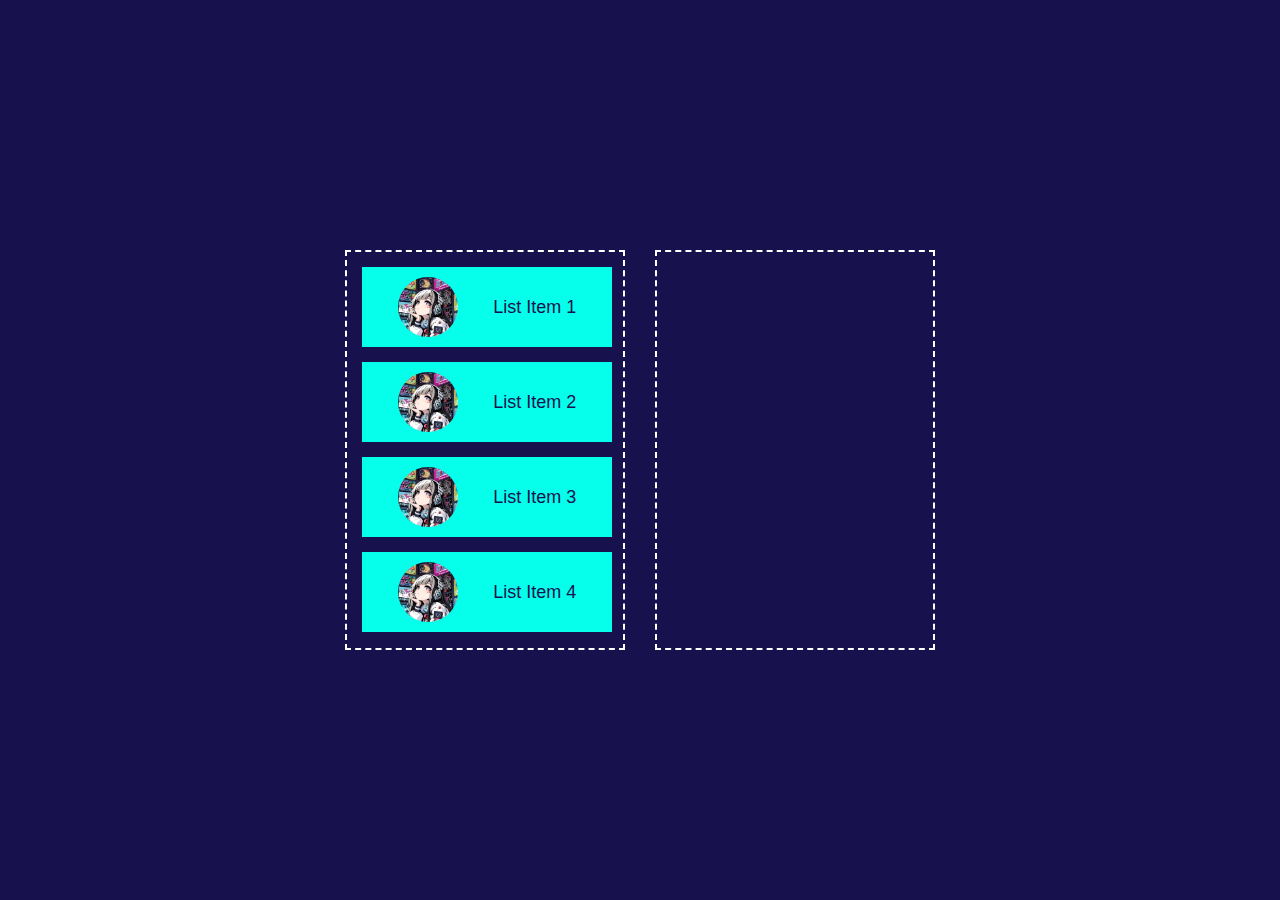
<file: Drag_&_Drop/index.html>
<!DOCTYPE html>
<html lang="en">
  <head>
    <meta charset="UTF-8" />
    <meta name="viewport" content="width=device-width, initial-scale=1.0" />
    <link rel="stylesheet" href="style.css" />
    <title>Drag & Drop using JS</title>
  </head>
  <body>
    <div class="container">
      <div id="left">
        <div class="list" draggable="true">
          <img src="images/img.jpg" />List Item 1
        </div>
        <div class="list" draggable="true">
          <img src="images/img.jpg" />List Item 2
        </div>
        <div class="list" draggable="true">
          <img src="images/img.jpg" />List Item 3
        </div>
        <div class="list" draggable="true">
          <img src="images/img.jpg" />List Item 4
        </div>
      </div>
      <div id="right"></div>
    </div>
    <script src="script.js"></script>
  </body>
</html>
</file>
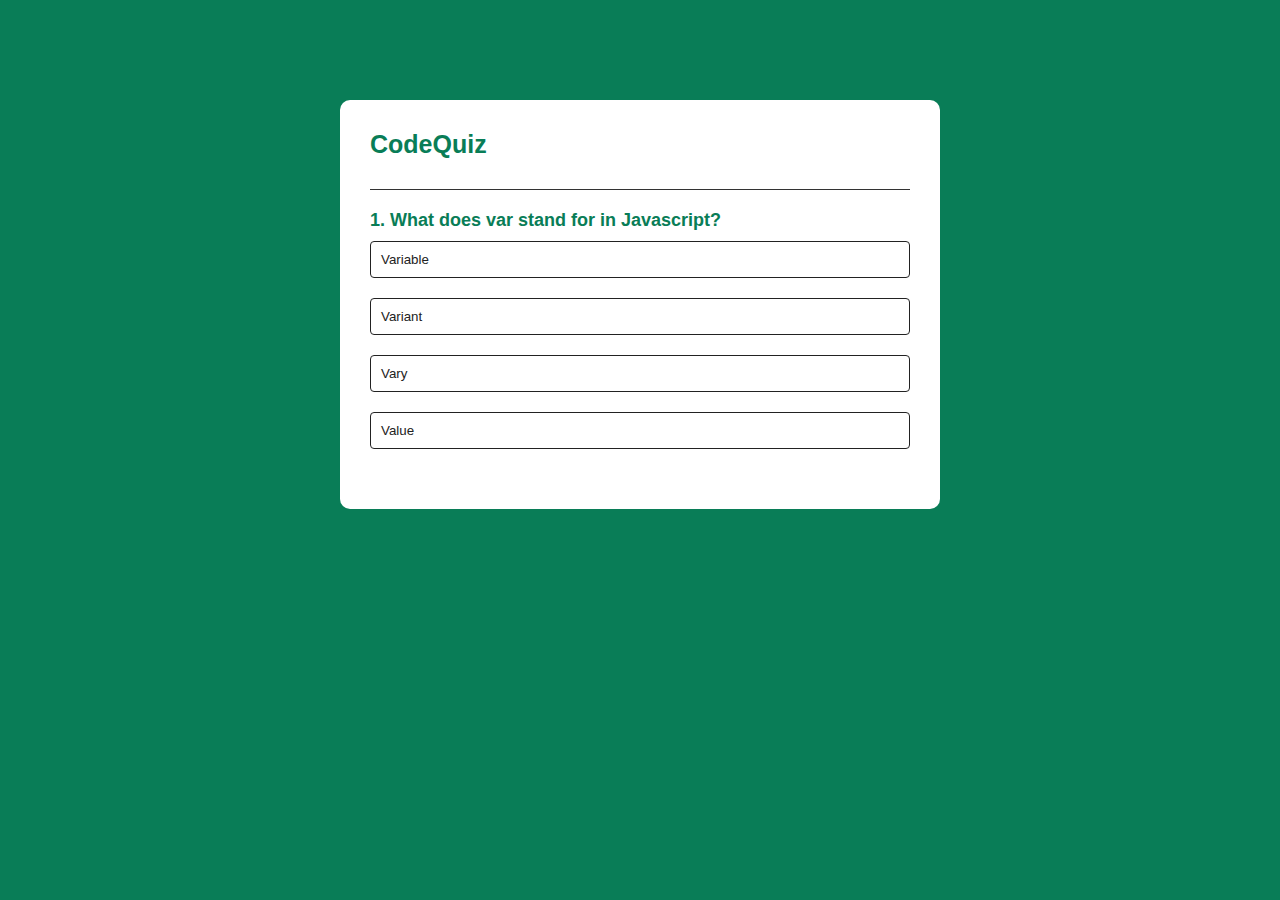
<file: Quiz_App/index.html>
<!DOCTYPE html>
<html lang="en">
  <head>
    <meta charset="UTF-8" />
    <meta name="viewport" content="width=device-width, initial-scale=1.0" />
    <link rel="stylesheet" href="style.css" />
    <title>Quiz App</title>
  </head>
  <body>
    <div class="app">
      <h1>CodeQuiz</h1>
      <div class="quiz">
        <h2 id="question">Question goes here</h2>
        <div id="answer-buttons">
          <button class="btn">Answer 1</button>
          <button class="btn">Answer 2</button>
          <button class="btn">Answer 3</button>
          <button class="btn">Answer 4</button>
        </div>
        <button id="next-btn">Next</button>
      </div>
    </div>
    <script src="script.js"></script>
  </body>
</html>
</file>
<file: Drag_&_Drop/style.css>
* {
    margin: 0;
    padding: 0;
    box-sizing: border-box;
    font-family: 'Poppins', sans-serif;
}
.container {
    display: flex;
    justify-content: center;
    align-items: center;
    flex-wrap: wrap;
    background: #17114e;
    min-height: 100vh;
    width: 100%;
}
#left, #right {
    width: 280px;
    min-height: 400px;
    border: 2px dashed #fff;
    margin: 15px;
}
.list {
    width: 250px;
    height: 80px;
    background: rgb(5, 255, 234);
    color: #17114e;
    font-size: 18px;
    font-weight: 500;
    display: flex;
    justify-content: space-evenly;
    align-items: center;
    margin: 15px;
}
.list img {
    width: 60px;
    height: 60px;
    border-radius: 50%;
    object-fit: cover;
    object-position: top;
    user-select: none;
    pointer-events: none;
}
</file>
<file: Quiz_App/style.css>
* {
    margin: 0;
    padding: 0;
    box-sizing: border-box;
    font-family: 'Poppins', sans-serif;
}

body {
    background-color: #097d57;
}

.app {
    background-color: #fff;
    width: 90%;
    max-width: 600px;
    margin: 100px auto 0;
    border-radius: 10px;
    padding: 30px;
}

.app h1 {
    font-size: 25px;
    font-weight: 600;
    color: #097d57;
    border-bottom: 1px solid #333;
    padding-bottom: 30px;
}

.quiz {
    padding: 20px 0;
}

.quiz h2 {
    font-size: 18px;
    color: #097d57;
    font-weight: 600;
}

.btn {
    background-color: #fff;
    color: #222;
    font-weight: 500;
    width: 100%;
    border: 1px solid #222;
    padding: 10px;
    margin: 10px 0;
    text-align: left;
    border-radius: 4px;
    cursor: pointer;
    transition: all 0.3s;
}

.btn:hover:not([disabled]) {
    background-color: #222;
    color: #fff;
}

.btn:disabled {
    cursor: no-drop;
}

#next-btn {
    background-color: #097d57;
    color: #fff;
    font-weight: 500;
    width: 150px;
    border: 0;
    padding: 10px;
    margin: 20px auto 0;
    border-radius: 4px;
    cursor: pointer;
    display: none;
}

.correct {
    background-color: #9aeabc;
}

.incorrect {
    background-color: #ff9393;
}
</file>
